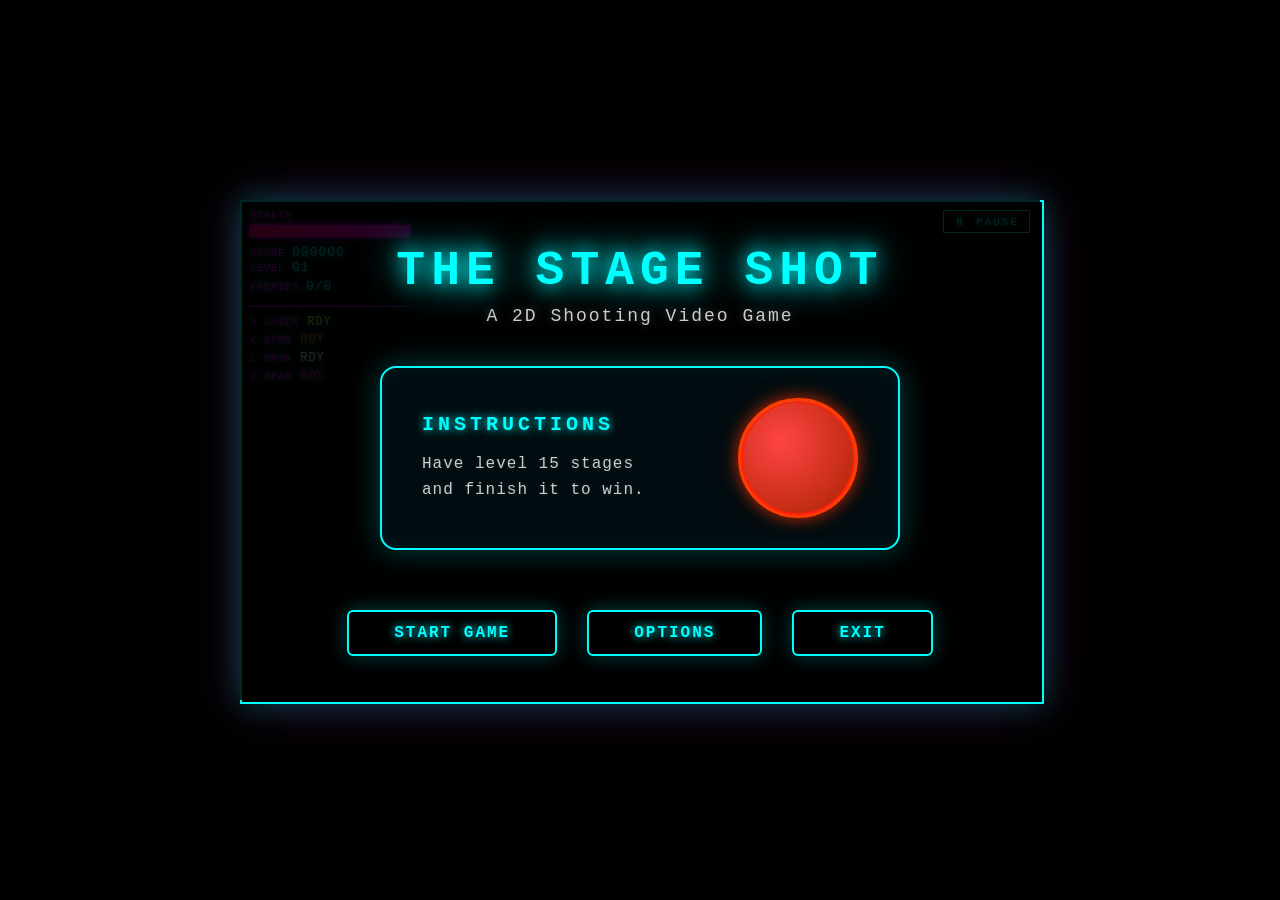
<file: index.html>
<!DOCTYPE html>
<html lang="en">
<head>
<meta charset="UTF-8">
<meta name="viewport" content="width=device-width, initial-scale=1.0, user-scalable=no">
<title>The Stage Shot - A 2D Shooting Video Game</title>
<link rel="stylesheet" href="css/style.css">
</head>
<body>
<div id="gameContainer">
  <canvas id="gameCanvas" width="800" height="500"></canvas>
  <div id="player" class="idle right"></div>
  <div id="ui">
    <div id="hud">
      <div class="label">HEALTH</div>
      <div id="healthBar"><div id="healthFill" style="width:100%"></div></div>
      <div style="margin-top:8px"><span class="label">SCORE </span><span id="scoreVal">000000</span></div>
      <div><span class="label">LEVEL </span><span id="levelVal">01</span></div>
      <div style="margin-top:4px"><span class="label">ENEMIES </span><span id="enemyCountVal">0/0</span></div>
      <div style="margin-top:12px; border-top: 1px solid #ff00ff; padding-top:8px; font-size:12px;">
        <div style="color:#ffff00;margin-bottom:4px"><span class="label">J LASER</span> <span id="skill1CoolVal">RDY</span></div>
        <div style="color:#ff6600;margin-bottom:4px"><span class="label">K BOMB</span> <span id="skill2CoolVal">RDY</span></div>
        <div style="color:#ffffff;margin-bottom:4px"><span class="label">L DASH</span> <span id="skill3CoolVal">RDY</span></div>
        <div style="color:#ff0088;"><span class="label">U BEAM</span> <span id="skill4CoolVal">RDY</span></div>
      </div>
    </div>
    <button id="pauseBtn" onclick="game.togglePause()">⏸ PAUSE</button>
    <button id="shopBtn" onclick="showShop()" style="display:none; position:absolute; top:10px; right:130px; background:transparent; border:1px solid #ff00ff; color:#ff00ff; font-family:'Courier New',monospace; font-size:11px; padding:4px 10px; cursor:pointer; pointer-events:all; text-shadow:0 0 6px #ff00ff; letter-spacing:2px;">🛒 SHOP</button>
    <div id="mobileControls">
      <!-- Skills Row -->
      <div class="mobileBtn skillBtn" id="btnSkill1" style="bottom: 76px; left: 20px; background: rgba(255,255,0,0.12); border-color: #ffff0088; color: #ffff00;">J</div>
      <div class="mobileBtn skillBtn" id="btnSkill2" style="bottom: 76px; left: 90px; background: rgba(255,136,0,0.12); border-color: #ff880088; color: #ff8800;">K</div>
      <div class="mobileBtn skillBtn" id="btnSkill3" style="bottom: 76px; right: 20px; background: rgba(255,255,255,0.12); border-color: #ffffff88; color: #ffffff;">L</div>
      <div class="mobileBtn skillBtn" id="btnSkill4" style="bottom: 76px; right: 90px; background: rgba(255,0,136,0.12); border-color: #ff008888; color: #ff0088;">U</div>
      <!-- Movement Row -->
      <div class="mobileBtn" id="btnLeft">◀</div>
      <div class="mobileBtn" id="btnRight">▶</div>
      <div class="mobileBtn" id="btnJump">▲</div>
      <div class="mobileBtn" id="btnShoot">⚡</div>
    </div>
  </div>
  <div id="overlay">
    <h1>THE STAGE SHOT</h1>
    <div class="sub">A 2D Shooting Video Game</div>
    
    <div class="menuBox">
      <div class="menuContent">
        <div class="instructionsSection">
          <div class="instructionsHeader">INSTRUCTIONS</div>
          <div class="instructionsText">
            Have level 15 stages<br>and finish it to win.
          </div>
        </div>
        <div class="avatarCircle"></div>
      </div>
    </div>

    <div class="buttonContainer">
      <button class="menuBtn" onclick="startGame()">START GAME</button>
      <button class="menuBtn" onclick="showOptions()">OPTIONS</button>
      <button class="menuBtn" onclick="exitGame()">EXIT</button>
    </div>
  </div>
  
  <div id="optionsOverlay" style="display:none;">
    <h1>OPTIONS</h1>
    <div style="margin-top:30px; font-size:18px;">
      <div style="margin-bottom:25px;">
        <label style="color:#00ffff; cursor:pointer; display:flex; align-items:center;">
          <input type="checkbox" id="soundToggle" checked style="margin-right:10px; width:18px; height:18px; cursor:pointer;" onchange="toggleSound()">
          <span>Sound ON / OFF</span>
        </label>
      </div>
      <div style="margin-bottom:25px; border-top:1px solid #00ffff44; padding-top:20px;">
        <label style="color:#00ffff; display:block; margin-bottom:12px; letter-spacing:2px;">SELECT LEVEL</label>
        <select id="levelSelect" style="background:rgba(0,255,255,0.1); border:1px solid #00ffff; color:#00ffff; padding:8px 12px; font-family:'Courier New',monospace; cursor:pointer; width:200px;">
          <option value="1">LEVEL 01</option>
          <option value="2">LEVEL 02</option>
          <option value="3">LEVEL 03</option>
          <option value="4">LEVEL 04</option>
          <option value="5">LEVEL 05</option>
          <option value="6">LEVEL 06</option>
          <option value="7">LEVEL 07</option>
          <option value="8">LEVEL 08</option>
          <option value="9">LEVEL 09</option>
          <option value="10">LEVEL 10</option>
          <option value="11">LEVEL 11</option>
          <option value="12">LEVEL 12</option>
          <option value="13">LEVEL 13</option>
          <option value="14">LEVEL 14</option>
          <option value="15">LEVEL 15</option>
        </select>
        <button class="startBtn" style="margin-top:15px; display:block; border-color:#00ff88;color:#00ff88" onclick="goToGame()">[ START LEVEL ]</button>
      </div>
    </div>
    <button class="startBtn" style="margin-top:30px;" onclick="closeOptions()">[ BACK ]</button>
  </div>

  <div id="confirmExitOverlay" style="display:none;">
    <div style="background:rgba(0,0,0,0.9); padding:40px; border:2px solid #ff4040; border-radius:8px; text-align:center;">
      <h2 style="color:#ff4040; font-size:28px; margin-bottom:30px; text-shadow:0 0 10px #ff4040;">ARE YOU SURE?</h2>
      <p style="color:#ff8888; font-size:16px; margin-bottom:30px;">Exit the game?</p>
      <div style="display:flex; gap:20px; justify-content:center;">
        <button class="startBtn" style="background-color:rgba(0,255,0,0.2); border-color:#00ff00; color:#00ff00; text-shadow:0 0 10px #00ff00;" onclick="confirmExit()">[ YES ]</button>
        <button class="startBtn" style="background-color:rgba(255,100,100,0.2); border-color:#ff6464; color:#ff6464; text-shadow:0 0 10px #ff6464;" onclick="cancelExit()">[ NO ]</button>
      </div>
    </div>
  </div>

  <div id="pauseOverlay" style="display:none;">
    <div style="background:rgba(0,0,0,0.95); padding:60px; border:3px solid #00ffff; border-radius:12px; text-align:center; box-shadow:0 0 40px #00ffff44;">
      <h2 style="color:#00ffff; font-size:44px; margin-bottom:50px; text-shadow:0 0 20px #00ffff; letter-spacing:4px;">PAUSED</h2>
      <div style="display:flex; gap:30px; justify-content:center; flex-wrap:wrap;">
        <button class="pauseMenuBtn" onclick="reviveGame()">[ REVIVE ]</button>
        <button class="pauseMenuBtn" onclick="pauseBackToMenu()">[ MAIN MENU ]</button>
      </div>
    </div>
  </div>

  <div id="levelCompletedOverlay" style="display:none; position:absolute; top:0; left:0; width:100%; height:100%; background:rgba(0,0,0,0.7); justify-content:center; align-items:center; flex-direction:column;">
    <h1 id="levelCompletedText" style="color:#00ff88; font-size:52px; text-shadow:0 0 30px #00ff88, 0 0 60px #00ff88; letter-spacing:4px; margin-bottom:30px;">LEVEL COMPLETED</h1>
    <p style="color:#00ffff; font-size:28px; text-shadow:0 0 15px #00ffff; letter-spacing:2px;">Next level loading...</p>
  </div>

  <div id="shopOverlay" style="display:none; position:absolute; top:0; left:0; width:100%; height:100%; background:rgba(0,0,0,0.9); justify-content:center; align-items:center; flex-direction:column; z-index:200;">
    <h1 style="color:#00ff88; font-size:48px; text-shadow:0 0 20px #00ff88; letter-spacing:4px; margin-bottom:30px;">🛒 SHOP</h1>
    <div style="color:#00ffff; font-size:18px; margin-bottom:30px; text-shadow:0 0 10px #00ffff;">CURRENT SCORE: <span id="shopScoreDisplay">000000</span> POINTS</div>
    <div style="display:flex; gap:40px; margin-bottom:30px; flex-wrap:wrap; justify-content:center;">
      <div style="border:2px solid #00ff88; padding:20px; text-align:center; background:rgba(0,255,136,0.1);">
        <div style="color:#00ff88; font-size:14px; margin-bottom:8px;">⬡ SHIELD</div>
        <div style="color:#ffff88; font-size:12px; margin-bottom:12px;">+1 Protection</div>
        <div style="color:#ff8800; font-size:16px; margin-bottom:15px;" id="shieldPrice">500 PTS</div>
        <button onclick="buyPowerup('shield')" style="background:rgba(0,255,136,0.2); border:1px solid #00ff88; color:#00ff88; padding:8px 15px; cursor:pointer; font-family:'Courier New',monospace;">[ BUY ]</button>
      </div>
      <div style="border:2px solid #ff8800; padding:20px; text-align:center; background:rgba(255,136,0,0.1);">
        <div style="color:#ff8800; font-size:14px; margin-bottom:8px;">⚡ RAPID FIRE</div>
        <div style="color:#ffff88; font-size:12px; margin-bottom:12px;">Faster Shooting</div>
        <div style="color:#ff8800; font-size:16px; margin-bottom:15px;" id="rapidPrice">500 PTS</div>
        <button onclick="buyPowerup('rapid')" style="background:rgba(255,136,0,0.2); border:1px solid #ff8800; color:#ff8800; padding:8px 15px; cursor:pointer; font-family:'Courier New',monospace;">[ BUY ]</button>
      </div>
      <div style="border:2px solid #ff0088; padding:20px; text-align:center; background:rgba(255,0,136,0.1);">
        <div style="color:#ff0088; font-size:14px; margin-bottom:8px;">♥ HEALTH PACK</div>
        <div style="color:#ffff88; font-size:12px; margin-bottom:12px;">+40 HP Restore</div>
        <div style="color:#ff8800; font-size:16px; margin-bottom:15px;" id="healthPrice">300 PTS</div>
        <button onclick="buyPowerup('health')" style="background:rgba(255,0,136,0.2); border:1px solid #ff0088; color:#ff0088; padding:8px 15px; cursor:pointer; font-family:'Courier New',monospace;">[ BUY ]</button>
      </div>
    </div>
    <button onclick="closeShop()" style="background:transparent; border:2px solid #00ffff; color:#00ffff; padding:12px 40px; font-size:16px; cursor:pointer; font-family:'Courier New',monospace; letter-spacing:2px; text-shadow:0 0 10px #00ffff;">[ CLOSE ]</button>
  </div>
</div>

<!-- Game Scripts -->
<script src="js/spriteAnimator.js"></script>
<script src="js/spriteLoader.js"></script>
<script src="js/camera.js"></script>
<script src="js/soundManager.js"></script>
<script src="js/projectile.js"></script>
<script src="js/platform.js"></script>
<script src="js/player.js"></script>
<script src="js/enemy.js"></script>
<script src="js/powerup.js"></script>
<script src="js/boss.js"></script>
<script src="js/game.js"></script>
<script src="js/input.js"></script>
</body>
</html>
</file>
<file: css/style.css>
* { margin: 0; padding: 0; box-sizing: border-box; }
body {
  background: #000;
  display: flex;
  justify-content: center;
  align-items: center;
  min-height: 100vh;
  overflow: hidden;
  font-family: 'Courier New', monospace;
}
#gameContainer {
  position: relative;
  width: 800px;
  height: 500px;
}
#gameCanvas {
  display: block;
  border: 2px solid #00ffff;
  box-shadow: 0 0 30px #00ffff44, 0 0 60px #ff00ff22;
}
#ui {
  position: absolute;
  top: 0; left: 0;
  width: 100%; height: 100%;
  pointer-events: none;
}
#hud {
  position: absolute;
  top: 10px; left: 10px;
  color: #00ffff;
  text-shadow: 0 0 8px #00ffff;
  font-size: 13px;
  letter-spacing: 1px;
}
#hud .label { color: #ff00ff; font-size: 10px; text-transform: uppercase; }
#healthBar {
  width: 160px; height: 12px;
  background: #1a0020;
  border: 1px solid #ff00ff;
  margin-top: 4px;
  box-shadow: 0 0 6px #ff00ff66;
  position: relative;
}
#healthFill {
  height: 100%;
  background: linear-gradient(90deg, #ff0066, #ff00ff);
  box-shadow: 0 0 8px #ff00ff;
  transition: width 0.2s;
}
#pauseBtn {
  position: absolute;
  top: 10px; right: 10px;
  background: transparent;
  border: 1px solid #00ffff;
  color: #00ffff;
  font-family: 'Courier New', monospace;
  font-size: 11px;
  padding: 4px 10px;
  cursor: pointer;
  pointer-events: all;
  text-shadow: 0 0 6px #00ffff;
  letter-spacing: 2px;
}
#pauseBtn:hover { background: #00ffff22; }
#shopBtn {
  position: absolute;
  top: 10px; right: 80px;
  background: transparent;
  border: 1px solid #ff00ff;
  color: #ff00ff;
  font-family: 'Courier New', monospace;
  font-size: 11px;
  padding: 4px 10px;
  cursor: pointer;
  pointer-events: all;
  text-shadow: 0 0 6px #ff00ff;
  letter-spacing: 2px;
}
#shopBtn:hover { background: #ff00ff22; }
#overlay {
  position: absolute;
  top: 0; left: 0; width: 100%; height: 100%;
  background: rgba(0,0,0,0.85);
  display: flex;
  flex-direction: column;
  align-items: center;
  justify-content: center;
  pointer-events: all;
}
#overlay h1 {
  font-size: 48px;
  color: #00ffff;
  text-shadow: 0 0 20px #00ffff, 0 0 40px #00ffff;
  letter-spacing: 6px;
  margin-bottom: 8px;
}
#overlay .sub {
  color: #cccccc;
  font-size: 18px;
  letter-spacing: 2px;
  margin-bottom: 40px;
  text-shadow: 0 0 10px #ffffff44;
}

/* Menu Box - Instructions Container */
.menuBox {
  border: 2px solid #00ffff;
  border-radius: 16px;
  padding: 30px 40px;
  background: rgba(0, 150, 200, 0.08);
  box-shadow: 0 0 30px #00ffff44, inset 0 0 20px #00ffff11;
  margin-bottom: 40px;
  width: 520px;
  position: relative;
}

.menuContent {
  display: flex;
  align-items: center;
  justify-content: space-between;
  gap: 40px;
}

.instructionsSection {
  flex: 1;
}

.instructionsHeader {
  color: #00ffff;
  font-size: 20px;
  letter-spacing: 4px;
  font-weight: bold;
  margin-bottom: 16px;
  text-shadow: 0 0 10px #00ffff;
  text-transform: uppercase;
}

.instructionsText {
  color: #cccccc;
  font-size: 16px;
  line-height: 1.6;
  letter-spacing: 1px;
  text-shadow: 0 0 5px #ffffff22;
}

/* Avatar Circle */
.avatarCircle {
  width: 120px;
  height: 120px;
  min-width: 120px;
  border-radius: 50%;
  background: conic-gradient(from 0deg, #00ffff, #ff00ff, #00ffff);
  border: 3px solid #ff4400;
  box-shadow: 0 0 20px #ff440088, inset 0 0 15px #ff440044;
  position: relative;
  display: flex;
  align-items: center;
  justify-content: center;
}

.avatarCircle::after {
  content: '';
  width: 110px;
  height: 110px;
  border-radius: 50%;
  background: radial-gradient(ellipse at 35% 35%, #ff4444, #aa2200);
  border: 2px solid #ff2200;
  box-shadow: 0 0 15px #ff220088;
}

/* Button Container */
.buttonContainer {
  display: flex;
  gap: 30px;
  justify-content: center;
  margin-top: 20px;
}

.menuBtn {
  background: transparent;
  border: 2px solid #00ffff;
  color: #00ffff;
  font-family: 'Courier New', monospace;
  font-size: 16px;
  padding: 12px 45px;
  cursor: pointer;
  letter-spacing: 2px;
  text-shadow: 0 0 10px #00ffff;
  box-shadow: 0 0 20px #00ffff44;
  transition: all 0.3s ease;
  text-transform: uppercase;
  font-weight: bold;
  border-radius: 6px;
}

.menuBtn:hover {
  background: #00ffff22;
  box-shadow: 0 0 40px #00ffff88, 0 0 60px #00ffff44;
  transform: scale(1.05);
  text-shadow: 0 0 20px #00ffff;
}

.menuBtn:active {
  transform: scale(0.98);
}

#optionsOverlay {
  position: absolute;
  top: 0; left: 0; width: 100%; height: 100%;
  background: rgba(0,0,0,0.85);
  display: flex;
  flex-direction: column;
  align-items: center;
  justify-content: center;
  pointer-events: all;
}

#optionsOverlay h1 {
  font-size: 48px;
  color: #0080ff;
  text-shadow: 0 0 20px #0080ff, 0 0 40px #0080ff;
  letter-spacing: 6px;
  margin-bottom: 40px;
}

#optionsOverlay label {
  font-size: 18px;
  display: flex;
  align-items: center;
}

#optionsOverlay input[type="checkbox"] {
  accent-color: #00ffff;
}

#optionsOverlay select {
  background: rgba(0, 255, 255, 0.08);
  border: 1px solid #00ffff;
  color: #00ffff;
  padding: 8px 12px;
  font-family: 'Courier New', monospace;
  font-size: 14px;
  cursor: pointer;
  text-shadow: 0 0 6px #00ffff;
  box-shadow: 0 0 10px #00ffff44;
  transition: all 0.2s;
}

#optionsOverlay select:hover {
  box-shadow: 0 0 20px #00ffff66;
  background: rgba(0, 255, 255, 0.12);
}

#optionsOverlay select:focus {
  outline: none;
  box-shadow: 0 0 30px #00ffff88;
  background: rgba(0, 255, 255, 0.15);
}

#optionsOverlay select option {
  background: #001a1a;
  color: #00ffff;
}

#optionsOverlay .startBtn {
  background: transparent;
  border: 2px solid #0080ff;
  color: #0080ff;
  font-family: 'Courier New', monospace;
  font-size: 18px;
  padding: 12px 40px;
  cursor: pointer;
  letter-spacing: 4px;
  text-shadow: 0 0 10px #0080ff;
  box-shadow: 0 0 20px #0080ff44;
  transition: all 0.2s;
}

#optionsOverlay .startBtn:hover {
  background: #0080ff22;
  box-shadow: 0 0 40px #0080ff88;
}

#confirmExitOverlay {
  position: absolute;
  top: 0; left: 0; width: 100%; height: 100%;
  background: rgba(0,0,0,0.85);
  display: flex;
  flex-direction: column;
  align-items: center;
  justify-content: center;
  pointer-events: all;
}

#levelCompletedOverlay {
  position: absolute;
  top: 0; left: 0; width: 100%; height: 100%;
  background: rgba(0,0,0,0.7);
  display: flex;
  flex-direction: column;
  align-items: center;
  justify-content: center;
  pointer-events: all;
  z-index: 100;
}

#shopOverlay {
  position: absolute;
  top: 0; left: 0; width: 100%; height: 100%;
  background: rgba(0,0,0,0.9);
  display: flex;
  flex-direction: column;
  align-items: center;
  justify-content: center;
  pointer-events: all;
  z-index: 200;
}

#pauseOverlay {
  position: absolute;
  top: 0; left: 0; width: 100%; height: 100%;
  background: rgba(0,0,0,0.8);
  display: flex;
  flex-direction: column;
  align-items: center;
  justify-content: center;
  pointer-events: all;
  z-index: 250;
}

.pauseMenuBtn {
  background: transparent;
  border: 2px solid #00ffff;
  color: #00ffff;
  font-family: 'Courier New', monospace;
  font-size: 18px;
  padding: 14px 50px;
  cursor: pointer;
  letter-spacing: 3px;
  text-shadow: 0 0 10px #00ffff;
  box-shadow: 0 0 25px #00ffff44;
  transition: all 0.3s ease;
  text-transform: uppercase;
  font-weight: bold;
  border-radius: 6px;
}

.pauseMenuBtn:hover {
  background: #00ffff22;
  box-shadow: 0 0 50px #00ffff88, 0 0 70px #00ffff55;
  transform: scale(1.08);
  text-shadow: 0 0 20px #00ffff;
}

.pauseMenuBtn:active {
  transform: scale(0.98);
}

/* Mobile controls */
#mobileControls {
  position: absolute;
  bottom: 10px;
  left: 0; right: 0;
  display: none;
  pointer-events: all;
}
.mobileBtn {
  position: absolute;
  width: 56px; height: 56px;
  border-radius: 50%;
  background: rgba(0,255,255,0.12);
  border: 2px solid #00ffff88;
  color: #00ffff;
  font-size: 20px;
  display: flex; align-items: center; justify-content: center;
  cursor: pointer;
  user-select: none;
  -webkit-tap-highlight-color: transparent;
  text-shadow: 0 0 8px #00ffff;
  box-shadow: 0 0 12px #00ffff44;
}

.skillBtn { font-size: 16px; font-weight: bold; }
.mobileBtn:active { background: rgba(0,255,255,0.3); }
.skillBtn:active { box-shadow: 0 0 20px currentColor; }
#btnLeft { bottom: 10px; left: 20px; }
#btnRight { bottom: 10px; left: 90px; }
#btnJump { bottom: 10px; right: 90px; background: rgba(255,0,255,0.12); border-color: #ff00ff88; color: #ff00ff; }
#btnShoot { bottom: 10px; right: 20px; background: rgba(255,200,0,0.12); border-color: #ffc80088; color: #ffc800; }
#btnSkill1 { text-shadow: 0 0 8px #ffff00; box-shadow: 0 0 12px #ffff0044; }
#btnSkill1:active { background: rgba(255,255,0,0.3); box-shadow: 0 0 20px #ffff00; }
#btnSkill2 { text-shadow: 0 0 8px #ff8800; box-shadow: 0 0 12px #ff880044; }
#btnSkill2:active { background: rgba(255,136,0,0.3); box-shadow: 0 0 20px #ff8800; }
#btnSkill3 { text-shadow: 0 0 8px #ffffff; box-shadow: 0 0 12px #ffffff44; }
#btnSkill3:active { background: rgba(255,255,255,0.3); box-shadow: 0 0 20px #ffffff; }

/* ===============================
   PLAYER SPRITE (SPRITE SHEET)
   =============================== */

#player {
  position: absolute;
  bottom: auto;
  left: 100px;
  top: 100px;
  width: 150px;
  height: 150px;
  pointer-events: none;

  background-repeat: no-repeat;
  background-position: 0 0;

  image-rendering: pixelated;
  transform-origin: center;
  z-index: 10;
}

/* Direction */
#player.left  { transform: scaleX(-1); }
#player.right { transform: scaleX(1); }

/* ========== ANIMATIONS ========== */
/* Row 1 (0px): Idle/Walk | Row 2 (-150px): Jump/Shoot | Row 3 (-300px): Hit/Die */
/* Frame size: 150×150px */

/* Idle — row 1, 4 frames, cols 0-3 */
.idle {
  background-position-y: 0;
  animation: idleAnim 0.8s steps(4) infinite;
}

@keyframes idleAnim {
  from { background-position-x: 0; }
  to   { background-position-x: -600px; }  /* 4 × 150 */
}

/* Walk — row 1, 6 frames, cols 4-9 */
.walk {
  background-position-y: 0;
  background-position-x: -600px;  /* start at col 4 */
  animation: walkAnim 0.7s steps(6) infinite;
}

@keyframes walkAnim {
  from { background-position-x: -600px; }
  to   { background-position-x: -1500px; }  /* 6 frames × 150px */
}

/* Run — same as walk, row 1 */
.run {
  background-position-y: 0;
  background-position-x: -600px;
  animation: runAnim 0.5s steps(6) infinite;
}

@keyframes runAnim {
  from { background-position-x: -600px; }
  to   { background-position-x: -1500px; }
}

/* Jump — row 2 (-150px), 4 frames, cols 0-3 */
.jump {
  background-position-y: -150px;
  animation: jumpAnim 0.6s steps(4) infinite;
}

@keyframes jumpAnim {
  from { background-position-x: 0; }
  to   { background-position-x: -600px; }
}

/* Shoot / Attack — row 2, 6 frames, cols 4-9 */
.attack {
  background-position-y: -150px;
  background-position-x: -600px;
  animation: attackAnim 0.6s steps(6) infinite;
}

@keyframes attackAnim {
  from { background-position-x: -600px; }
  to   { background-position-x: -1500px; }
}

/* Hit — row 3 (-300px), 4 frames, cols 0-3 */
.hit {
  background-position-y: -300px;
  animation: hitAnim 0.4s steps(4) infinite;
}

@keyframes hitAnim {
  from { background-position-x: 0; }
  to   { background-position-x: -600px; }
}

/* Die — row 3, 6 frames, cols 4-9 (play once) */
.die {
  background-position-y: -300px;
  background-position-x: -600px;
  animation: dieAnim 0.8s steps(6) forwards;
}

@keyframes dieAnim {
  from { background-position-x: -600px; }
  to   { background-position-x: -1500px; }
}

/* Victory Screen Animations */
@keyframes pulse {
  0% { 
    text-shadow: 0 0 30px #00ff88, 0 0 60px #00ff88, 0 0 90px #00ff88;
    transform: scale(1);
  }
  50% { 
    text-shadow: 0 0 60px #00ff88, 0 0 120px #00ff88, 0 0 180px #00ff88;
    transform: scale(1.05);
  }
  100% { 
    text-shadow: 0 0 30px #00ff88, 0 0 60px #00ff88, 0 0 90px #00ff88;
    transform: scale(1);
  }
}

@keyframes fadeIn {
  0% { 
    opacity: 0;
    transform: scale(0.8);
  }
  100% { 
    opacity: 1;
    transform: scale(1);
  }
}
</file>
